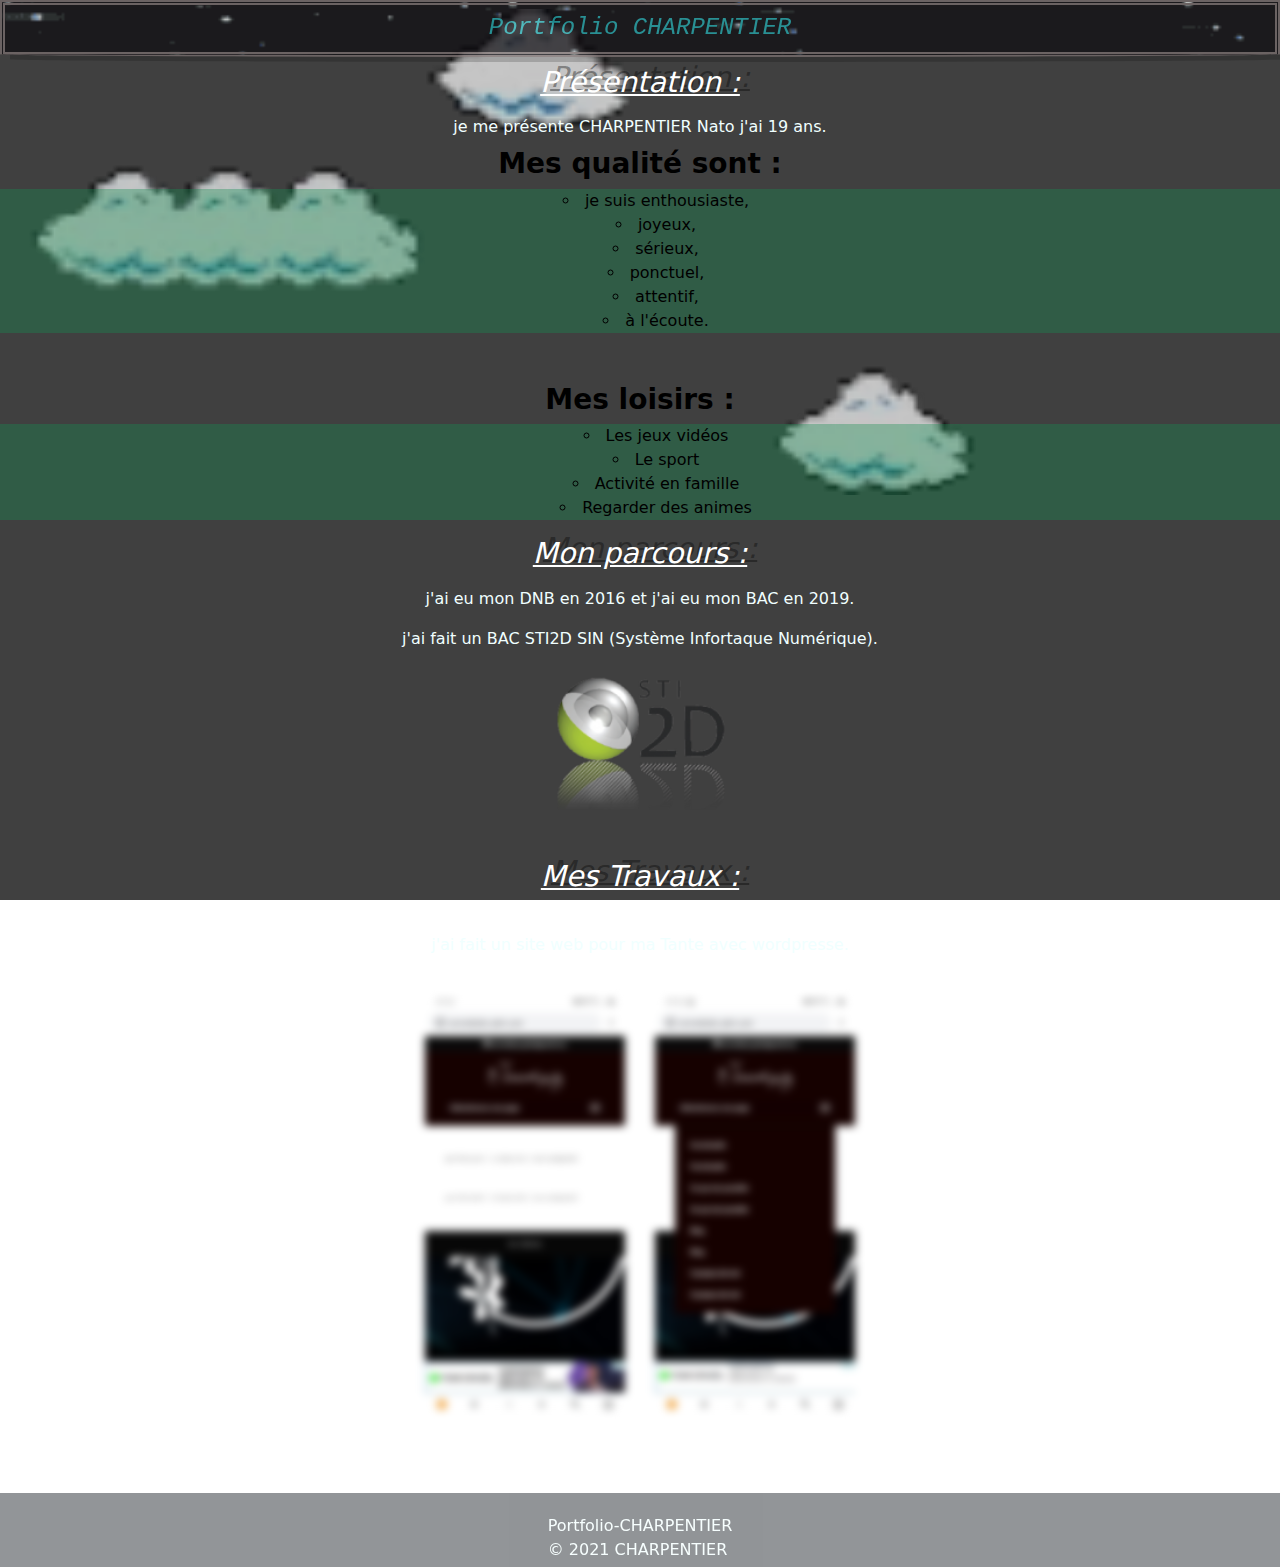
<file: index.html>
<!DOCTYPE html>
<html>
    
    <head>

        <meta charset="utf-8">
        <meta name="viewport" content="width=device-width, initial-scale=1, user-scalable=no" />
        <title>
            Portfolio
        </title>
        <meta name="description" content="">
        <link rel="stylesheet" href="CSS/style.css">
        <link rel="stylesheet" href="bootstrap/css/bootstrap.css">
    
    </head>

    <body>

        <img class="nuage" src="img/image.webp" alt="">    

        <!--Titre-->
        <div id="titre">
            <h1>
                Portfolio CHARPENTIER 
            </h1>
        </div>
           
            <!--Présentation-->
            <div class="pré">
                <h2><U><em>
                 Présentation :
                </em></U></h2>
            </div>
   
            <p align="center">
                je me présente CHARPENTIER Nato j'ai 19 ans.
            </p>

            <h3 align="center"><b>
                Mes qualité sont :
            </b></h3>

            <ul class="liste1">
                <li>je suis enthousiaste,</li>
                <li>joyeux,</li> 
                <li>sérieux,</li> 
                <li>ponctuel,</li>
                <li>attentif,</li> 
                <li>à l'écoute.</li>
            </ul>           
               
           <!--Mes loisirs-->
           <h3 align="center"><br><b>
               Mes loisirs :
            </b></h3>

            
            <ul class="liste2">     
                <li>Les jeux vidéos</li>
                <li>Le sport</li> 
                <li>Activité en famille</li>
                <li>Regarder des animes</li>
            </ul>   
         
            <!--Mon parcours-->
        <div class="parc">
            <h2><U><em>
                Mon parcours :
            </em></U></h2>
        </div>

            <p align="center">
                j'ai eu mon DNB en 2016 et j'ai eu mon BAC en 2019. 
            </p>
            <p align="center">
                j'ai fait un BAC STI2D SIN (Système Infortaque Numérique).
            </p>

            <center>
                <img class="sti2d" src="img/image.png" alt="STI2D"/>
            </center>
        
            <!--Mes Travaux-->
        <div class="trav">   
            <h2><U><em>
                Mes Travaux :
            </em></U></h2>
        </div>   
            
            <p align="center"><br>
                j'ai fait un site web pour ma Tante avec wordpresse.
            </p></br>

            <center>
                <img class="img5" src="img/image5.jpg" width="200" height="250" alt="">
                <img class="img6" src="img/image6.jpg" width="200" height="250" alt="">
            </center>

            <footer class="pied-de-page">
                <p>
                    Portfolio-CHARPENTIER
                    <br>
                    © 2021 CHARPENTIER
                </p>
            </footer>

        <script></script>

    </body>
</html>
</file>
<file: CSS/style.css>
body{

    background-image: url(../img/image3.jpeg) ;
    background-size: cover;
    background-repeat: no-repeat;
    background-attachment: fixed;
    
}

#titre{
    border:double 1px rgb(126, 114, 114) ;
    opacity: 0.7;
    border-width: 5px;
    padding: 1px;
    text-align: center;
    background-image: url(../img/image3.gif);
    background-repeat: no-repeat;
    background-size: cover;
    background-attachment: fixed;
    color:rgb(32, 179, 184);
    font-family: monospace;
    font-style: italic;
    box-shadow: 20px 20px rgba(0, 0, 0, 0.15);
    transition: all .4s ease;
}

#titre:hover {
    border-radius: 0% 0% 50% 50% / 0% 0% 5% 5% ;
    box-shadow: 10px 5px rgba(0,0,0,.25);
  }

.pré{
   color:rgb(255, 255, 255);
   font-size: 30px;
   text-align:center;
   text-shadow: rgba(0, 0, 0, 0.363) 10px -5px;
}

.liste1{
    background-color: rgba(23, 143, 83, 0.363);
    background-size: cover;
    background-attachment: fixed;
    background-position: center;
    text-align: center;
    list-style-position: inside;
    list-style-type: circle;
}

.liste2{
    background-color: rgba(23, 143, 83, 0.363);
    background-size: cover;
    background-attachment: fixed;
    background-position: center;
    text-align: center;
    list-style-position: inside;
    list-style-type: circle ;
}

.parc{
    color:rgb(255, 255, 255);
    font-size: 30px;
    text-align-last: center;
    text-shadow: rgba(0, 0, 0, 0.363) 10px -5px;
}

.trav{
    color:rgb(255, 255, 255);
    font-size: 30px;
    text-align-last: center;
    text-shadow: rgba(0, 0, 0, 0.363) 10px -5px;
}


.sti2d{
    width: 100%;
    height: auto;
}

.nuage{
    position:absolute;
	left:0%;
	bottom:45%;
	width: 100%;
	height: 54%; 
    margin-top:-70px;
    z-index: -1;
    opacity: 70%;
}

.img5{
    max-width: 100%;
    height: auto;
}

.img5, .img6{
    margin:1%;
}

.img6{
    max-width: 100%;
    height: auto;
}

.blur, .img5, .img6 {
	filter: blur(4px);
	transition: .5s ease-in-out;
}
.blur, .img5:hover, .img6:hover {
	filter: blur(0);
}

.zoom, .img5, .img6 {
	transform: scale(1);
	transition: .5s ease-in-out;
}
.zoom, .img5:hover, .img6:hover{
	transform: scale(1.25);
}

.mario{
    position:absolute;
	left:30.5%;
	bottom:90%;
	width: 100px;
	height: 90px;
	background-position: absolute;    
    z-index: -1;
}


.sti2d{
        width: 200px;
        height: 200px;
}

.pied-de-page{
    margin-top: 5%;
    display: flex;
    justify-content: center;
    padding: 5px;
    background-color: #191d20;
    color: #fff;
    opacity: 50%;
}

p{
    color:azure;
}

.pied-de-page {
    display: flex;
    justify-content: center;
    background-color: rgb(38, 44, 49);
    color: rgb(0, 0, 0);
    padding: 5px;
}
</file>
